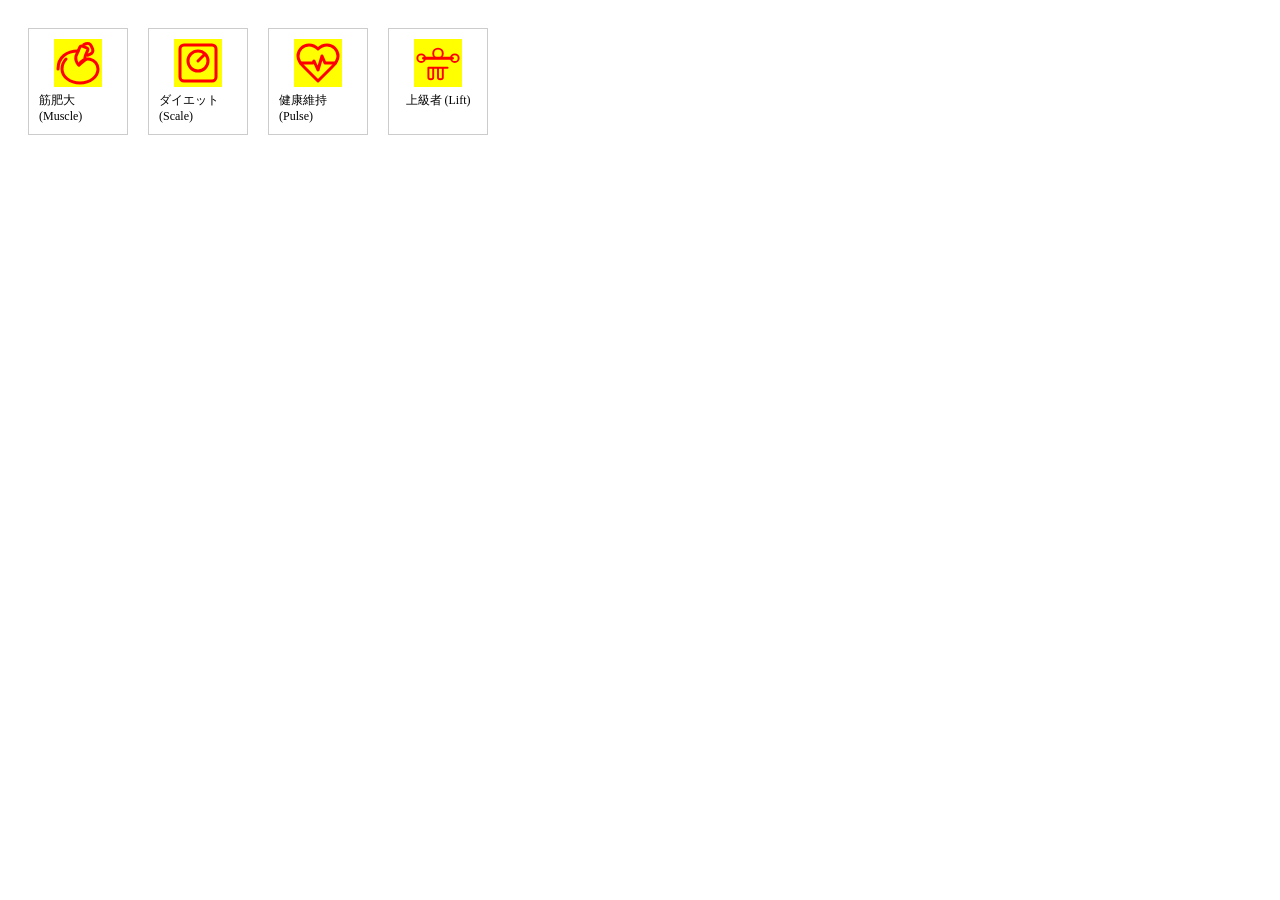
<file: test_icons.html>
<!DOCTYPE html>
<html>
<head>
    <style>
        .icon-grid { display: grid; grid-template-columns: repeat(4, 100px); gap: 20px; padding: 20px; }
        .icon-box { display: flex; flex-direction: column; align-items: center; border: 1px solid #ccc; padding: 10px; }
        svg { width: 48px; height: 48px; stroke: red; background: yellow; }
        span { margin-top: 5px; font-size: 12px; }
    </style>
</head>
<body>
    <div class="icon-grid">
        <div class="icon-box">
            <!-- Hypertrophy (Muscle) -->
            <svg viewBox="0 0 24 24" fill="none" stroke="currentColor" stroke-width="1.5" stroke-linecap="round" stroke-linejoin="round">
                <path d="M12.409 13.017a5 5 0 0 1 9.591 1.983c0 3.866-4 7-9 7s-9-3.134-9-7c0-1.933.746-3.691 2.019-5"/>
                <path d="M12.409 13.017a5 5 0 0 1-1.428-4.483l1.945-4.448a1 1 0 0 1 1.251-.517l2.121.846a1 1 0 0 1 .53 1.268l-1.184 2.708a2 2 0 0 0 .142 1.935Z"/>
                <path d="M2 15c0-6 4.5-9 10-9"/>
                <path d="m16.905 8.117 1.251-.555A2 2 0 0 0 19.34 5.07l-.741-1.67a2 2 0 0 0-2.585-1.03l-1.12.497"/>
            </svg>
            <span>筋肥大 (Muscle)</span>
        </div>
        <div class="icon-box">
            <!-- Diet (Scale) -->
            <svg viewBox="0 0 24 24" fill="none" stroke="currentColor" stroke-width="1.5" stroke-linecap="round" stroke-linejoin="round">
                <rect x="3" y="3" width="18" height="18" rx="2"/>
                <circle cx="12" cy="11" r="5"/>
                <path d="M12 11l3-3"/>
            </svg>
            <span>ダイエット (Scale)</span>
        </div>
        <div class="icon-box">
            <!-- Health (Pulse) -->
            <svg viewBox="0 0 24 24" fill="none" stroke="currentColor" stroke-width="1.5" stroke-linecap="round" stroke-linejoin="round">
                <path d="M19 14c1.49-1.46 3-3.21 3-5.5A5.5 5.5 0 0 0 16.5 3c-1.76 0-3 .5-4.5 2-1.5-1.5-2.74-2-4.5-2A5.5 5.5 0 0 0 2 8.5c0 2.3 1.5 4.05 3 5.5l7 7Z"/>
                <path d="M3.22 12H9.5l.5-1 2 4.5 2-7 1.5 3.5h5.27"/>
            </svg>
            <span>健康維持 (Pulse)</span>
        </div>
         <div class="icon-box">
            <!-- Advanced (Weightlifter) -->
            <svg viewBox="0 0 100 100" fill="none" stroke="currentColor" stroke-width="4" stroke-linecap="round" stroke-linejoin="round">
                <circle cx="50" cy="30" r="10" />
                <path d="M30 60h40M50 60v20c0 5 10 5 10 0v-20h-20v20c0 5-10 5-10 0v-20" />
                <path d="M20 40h60" stroke-width="6" />
                <circle cx="15" cy="40" r="8" />
                <circle cx="85" cy="40" r="8" />
            </svg>
            <span>上級者 (Lift)</span>
        </div>
    </div>
</body>
</html>
</file>
